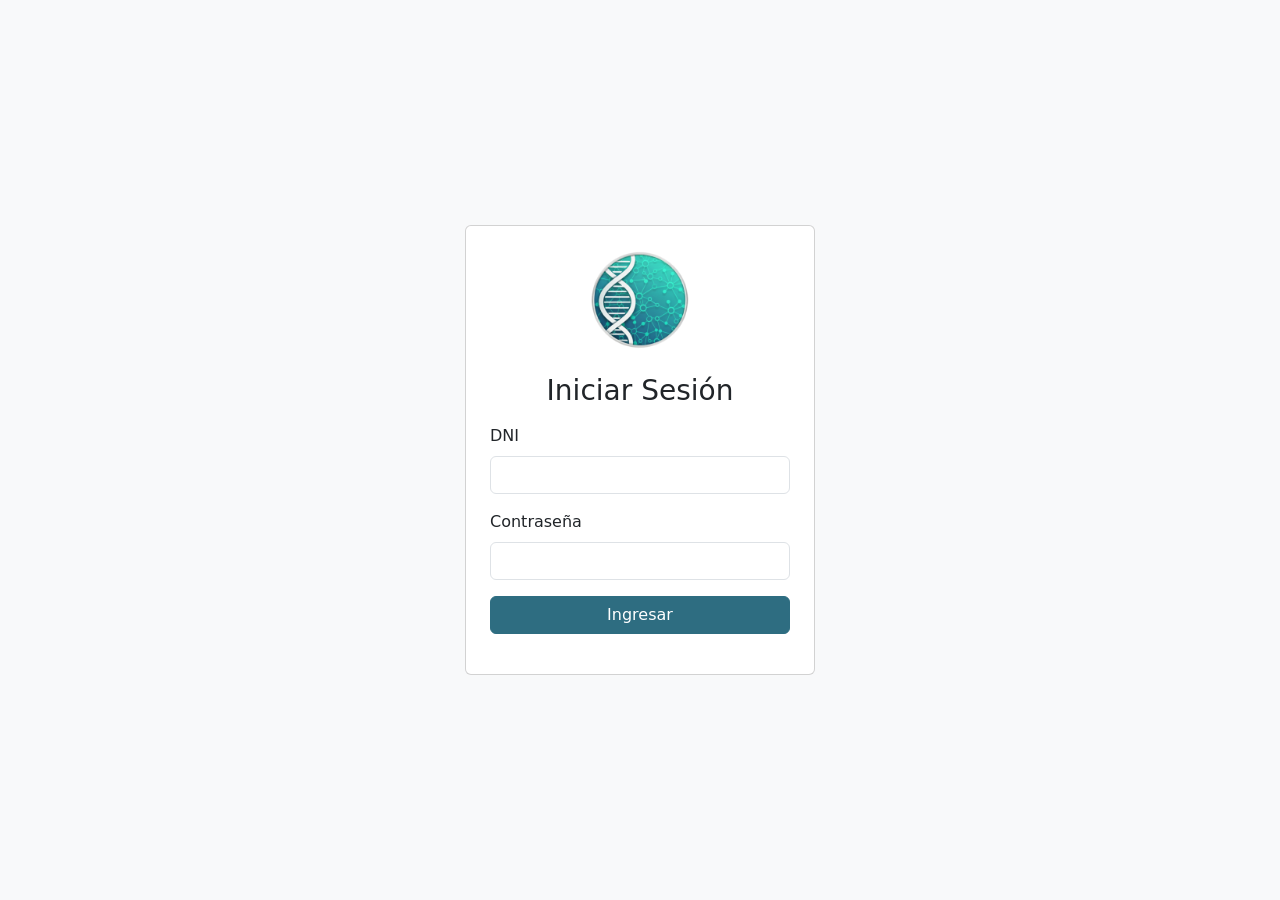
<file: frontend/index.html>
<!DOCTYPE html>
<html lang="es">
<head>
    <meta charset="UTF-8">
    <meta name="viewport" content="width=device-width, initial-scale=1.0">
    <title>Histolyze</title>

    <link rel="stylesheet" href="assets/css/bootstrap.min.css">
  
    <link rel="stylesheet" href="assets/css/custom.css"> 
</head>
<body>

    <header id="navbar"></header>

    <div class="d-flex">
        <aside id="sidebar"></aside>

        <main class="flex-grow-1 p-4">
            <div id="app">
                <div class="text-center">
                    <img src="assets/img/logo-nombre.png" alt="Logo Histolyze" style="width: 350px; margin-top: 15vh;">
                </div>
            </div>
        </main>
    </div>

    <script src="assets/js/bootstrap.bundle.min.js"></script>
    <script type="module" src="assets/js/main.js"></script>
</body>
</html>
</file>
<file: frontend/assets/css/custom.css>
/* Paleta de colores de Histolyze definida como variables CSS */
:root {
  --color-bg: #e7ebeb;          /* White smoke - Fondo principal */
  --color-primary: #174c65;      /* Indigo dye - Navbar y elementos principales */
  --color-secondary: #2e6d81;    /* Cerulean - Botones primarios y acentos */
  --color-accent: #37cbbc;        /* Turquoise - Acentos y estados activos */
  --color-link: #247f92;         /* Blue (Munsell) - Enlaces */
}

/* 1. Aplicamos el color de fondo a toda la aplicación */
body {
  background-color: var(--color-bg);
}

/* 2. Estilos para la Barra de Navegación (Navbar) */
.navbar.bg-primary {
  background-color: var(--color-primary) !important;
}

/* 3. Estilos para los Botones Principales */
.btn-primary {
  background-color: var(--color-secondary);
  border-color: var(--color-secondary);
}

.btn-primary:hover {
  background-color: var(--color-primary); /* Un tono más oscuro al pasar el mouse */
  border-color: var(--color-primary);
}

/* Botones de éxito (como "Agregar") usarán el color de acento */
.btn-success {
    background-color: var(--color-accent);
    border-color: var(--color-accent);
    color: var(--color-primary); /* Texto oscuro para mejor contraste */
}
.btn-success:hover {
    opacity: 0.9;
    color: var(--color-primary);
}

/* Botones de información (como "Ver Perfil") */
.btn-info {
    background-color: var(--color-link);
    border-color: var(--color-link);
}


/* 4. Estilos para el Menú Lateral (Sidebar) */
.sidebar {
    background-color: #ffffff; /* Un blanco puro para que resalte del fondo */
    border-right: 1px solid #ddd;
}

.sidebar .nav-link {
  color: var(--color-secondary);
  font-weight: 500;
}

.sidebar .nav-link:hover {
  color: var(--color-primary);
}

/* Estilo para el enlace activo en el sidebar */
.sidebar .nav-link.active {
  color: var(--color-primary);
  background-color: rgba(55, 203, 188, 0.15); /* Fondo suave con el color de acento */
  border-left: 4px solid var(--color-accent);
}

/* 5. Estilos para el Acordeón del Perfil del Paciente */
.accordion-button {
    font-weight: 600;
    color: var(--color-primary);
}
.accordion-button:not(.collapsed) {
    background-color: rgba(46, 109, 129, 0.1);
    color: var(--color-primary);
}
.hidden {
    display: none;
}
</file>
